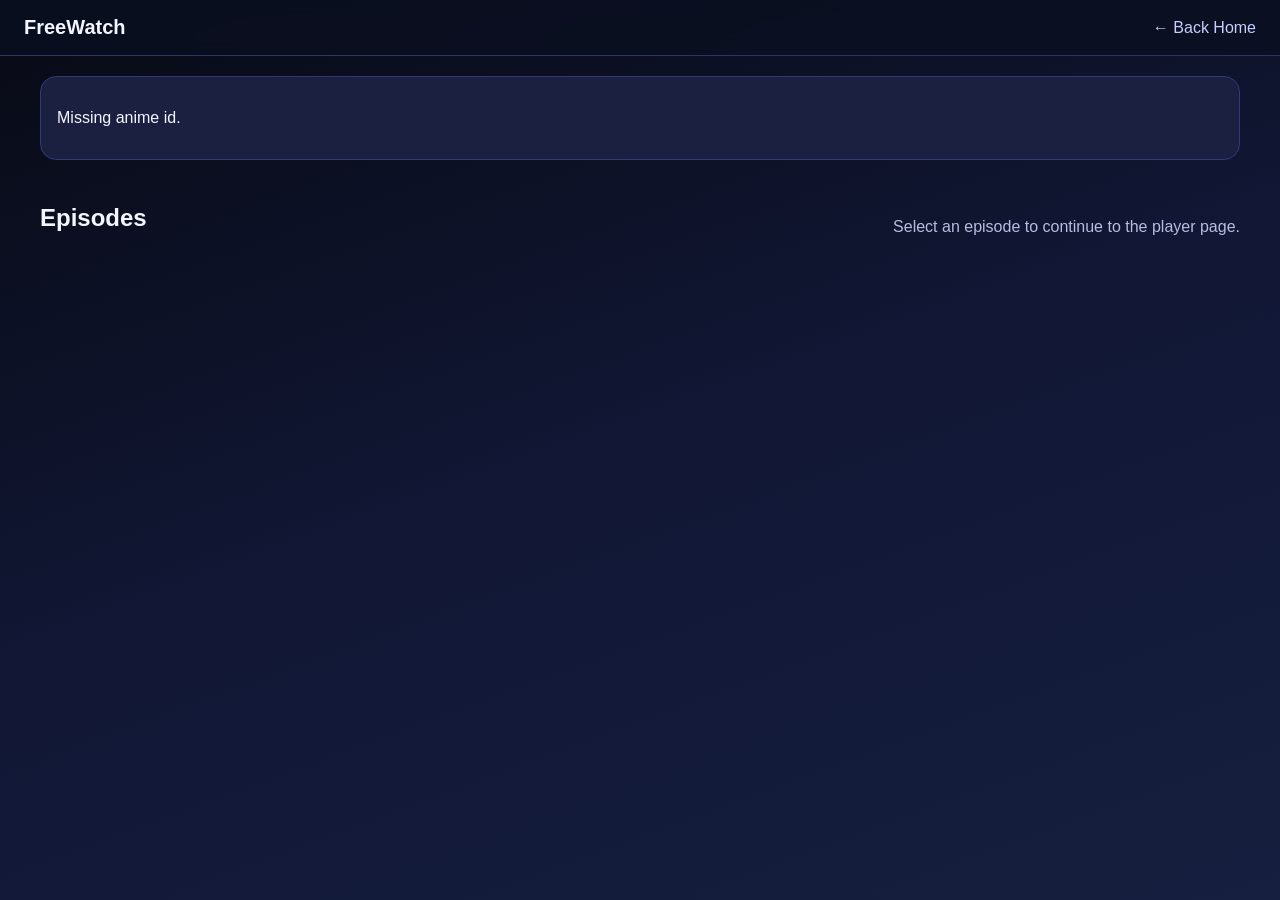
<file: details.html>
<!DOCTYPE html>
<html lang="en">
  <head>
    <meta charset="UTF-8" />
    <meta name="viewport" content="width=device-width, initial-scale=1.0" />
    <title>Anime Details - FreeWatch</title>
    <link rel="stylesheet" href="styles.css" />
  </head>
  <body>
    <header class="top-nav">
      <a class="brand" href="index.html">FreeWatch</a>
      <a class="back-link" href="index.html">← Back Home</a>
    </header>

    <main class="container">
      <section id="detailsRoot" class="details-layout"></section>

      <section>
        <div class="section-head">
          <h2>Episodes</h2>
          <p>Select an episode to continue to the player page.</p>
        </div>
        <div id="episodesList" class="episode-list"></div>
      </section>
    </main>

    <script src="details.js"></script>
  </body>
</html>
</file>
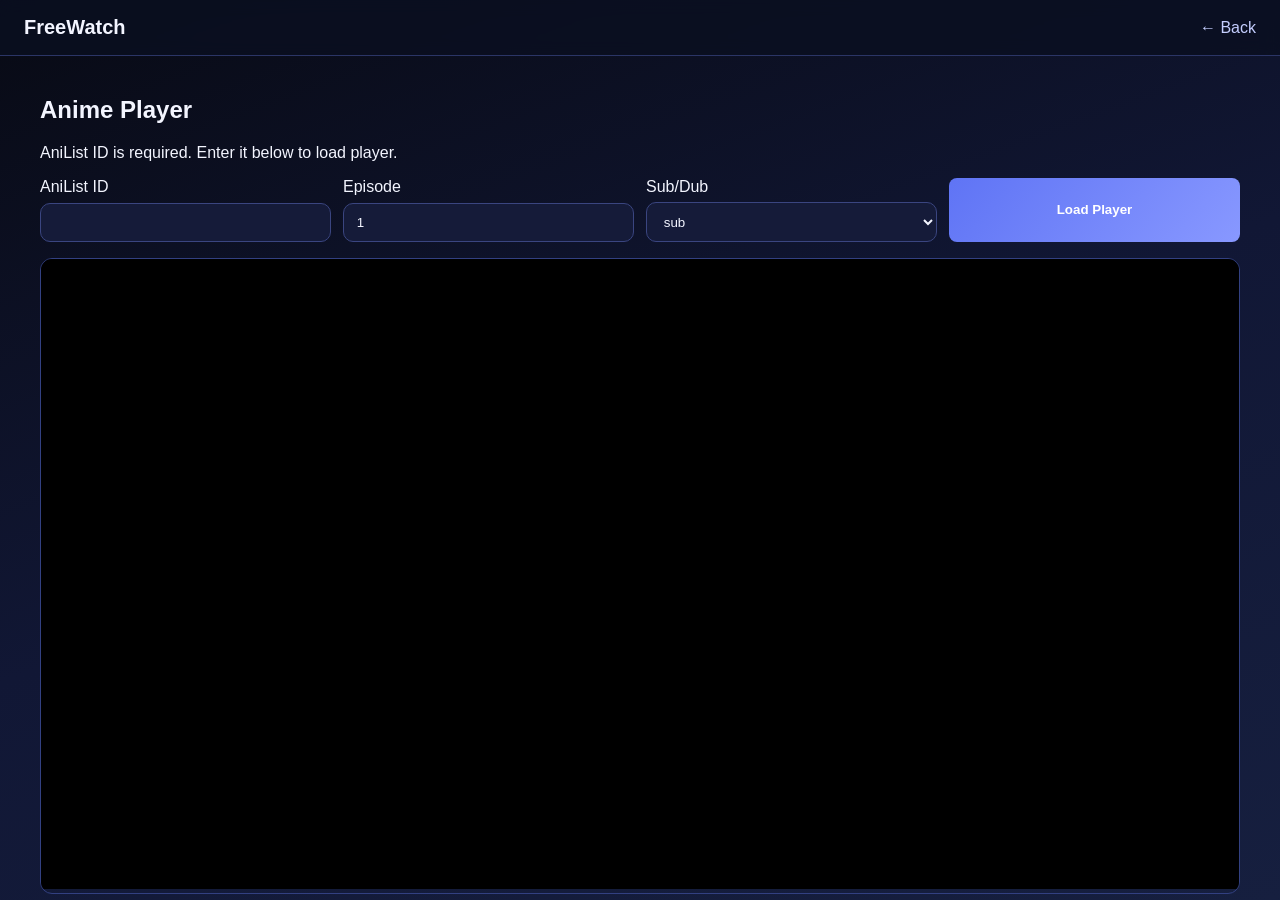
<file: player.html>
<!DOCTYPE html>
<html lang="en">
  <head>
    <meta charset="UTF-8" />
    <meta name="viewport" content="width=device-width, initial-scale=1.0" />
    <title>Watch Anime - FreeWatch</title>
    <link rel="stylesheet" href="styles.css" />
  </head>
  <body>
    <header class="top-nav">
      <a class="brand" href="index.html">FreeWatch</a>
      <a class="back-link" id="backToDetails" href="index.html">← Back</a>
    </header>

    <main class="container">
      <section class="player-layout">
        <div class="player-head">
          <h1 id="playerTitle">Anime Player</h1>
          <p id="playerMeta"></p>
        </div>

        <form id="playerForm" class="player-form">
          <label>
            AniList ID
            <input id="anilistId" type="number" min="1" required />
          </label>

          <label>
            Episode
            <input id="episodeNumber" type="number" min="1" required />
          </label>

          <label>
            Sub/Dub
            <select id="subOrDub">
              <option value="sub">sub</option>
              <option value="dub">dub</option>
            </select>
          </label>

          <button type="submit" class="btn">Load Player</button>
        </form>

        <div class="video-wrap">
          <iframe
            id="animeFrame"
            title="Anime video player"
            frameborder="0"
            scrolling="no"
            allowfullscreen
          ></iframe>
        </div>
      </section>
    </main>

    <script src="player.js"></script>
  </body>
</html>
</file>
<file: styles.css>
:root {
  --bg: #0f1220;
  --panel: #1b2040;
  --soft: #252c54;
  --text: #f3f5ff;
  --muted: #b6bddf;
  --accent: #7c90ff;
}

* {
  box-sizing: border-box;
}

body {
  margin: 0;
  font-family: Arial, sans-serif;
  background: linear-gradient(160deg, #080a14, #111735 50%, #161f3f);
  color: var(--text);
  min-height: 100vh;
}

.top-nav {
  position: sticky;
  top: 0;
  z-index: 20;
  display: flex;
  gap: 1rem;
  align-items: center;
  justify-content: space-between;
  padding: 1rem 1.5rem;
  backdrop-filter: blur(8px);
  background: rgb(11 16 33 / 80%);
  border-bottom: 1px solid #2b3566;
}

.brand {
  color: var(--text);
  text-decoration: none;
  font-weight: 800;
  font-size: 1.25rem;
}

.search-wrap {
  display: flex;
  width: min(640px, 100%);
  gap: 0.5rem;
}

input,
select,
button {
  border-radius: 10px;
  border: 1px solid #3a4580;
  background: #151b39;
  color: var(--text);
  padding: 0.65rem 0.8rem;
}

.search-wrap input {
  flex: 1;
}

button,
.btn {
  cursor: pointer;
  background: linear-gradient(130deg, #5f74f5, #8898ff);
  border: 0;
  color: white;
  text-decoration: none;
  font-weight: 600;
}

.container {
  width: min(1200px, 95%);
  margin: 1.25rem auto 2rem;
  display: grid;
  gap: 1.5rem;
}

.hero {
  background: var(--panel);
  border: 1px solid #2f3b75;
  border-radius: 16px;
  padding: 1rem;
}

.hero-carousel {
  display: grid;
  grid-template-columns: auto 1fr auto;
  align-items: center;
  gap: 0.75rem;
}

.hero-slides {
  min-height: 250px;
}

.hero-slide {
  display: grid;
  grid-template-columns: 180px 1fr;
  gap: 1rem;
  background: var(--soft);
  border-radius: 14px;
  padding: 0.8rem;
}

.hero-slide img {
  width: 100%;
  height: 250px;
  object-fit: cover;
  border-radius: 10px;
}

.icon-btn {
  width: 44px;
  height: 44px;
  border-radius: 50%;
}

.section-head {
  display: flex;
  justify-content: space-between;
  align-items: end;
  gap: 1rem;
}

.section-head p {
  color: var(--muted);
}

.anime-grid {
  margin-top: 0.8rem;
  display: grid;
  grid-template-columns: repeat(auto-fill, minmax(210px, 1fr));
  gap: 1rem;
}

.anime-card {
  background: var(--panel);
  border: 1px solid #344079;
  border-radius: 12px;
  overflow: hidden;
}

.card-image {
  width: 100%;
  height: 280px;
  object-fit: cover;
}

.card-content {
  padding: 0.8rem;
}

.card-title {
  margin: 0;
  font-size: 1rem;
}

.card-sub {
  margin: 0.4rem 0 0.8rem;
  color: var(--muted);
  font-size: 0.9rem;
}

.card-actions {
  display: flex;
  gap: 0.5rem;
}

.btn {
  padding: 0.55rem 0.75rem;
  border-radius: 8px;
}

.btn-secondary {
  background: #303968;
}

.pager {
  display: flex;
  justify-content: center;
  align-items: center;
  gap: 0.75rem;
  margin-top: 1rem;
}

.details-layout {
  display: grid;
  grid-template-columns: 260px 1fr;
  gap: 1rem;
  background: var(--panel);
  border: 1px solid #2f3b75;
  border-radius: 16px;
  padding: 1rem;
}

.details-layout img {
  width: 100%;
  border-radius: 12px;
}

.meta {
  color: var(--muted);
}

.episode-list {
  display: grid;
  grid-template-columns: repeat(auto-fill, minmax(160px, 1fr));
  gap: 0.7rem;
}

.episode-btn {
  display: block;
  text-align: center;
  background: var(--panel);
  border: 1px solid #39468a;
  color: var(--text);
  text-decoration: none;
  padding: 0.7rem;
  border-radius: 10px;
}

.player-form {
  display: grid;
  gap: 0.75rem;
  grid-template-columns: repeat(auto-fit, minmax(180px, 1fr));
}

.player-form label {
  display: grid;
  gap: 0.4rem;
}

.video-wrap {
  margin-top: 1rem;
  border-radius: 12px;
  overflow: hidden;
  border: 1px solid #324081;
  min-height: 70vh;
}

#animeFrame {
  width: 100%;
  height: 70vh;
  background: black;
}

.back-link {
  color: #c5ceff;
  text-decoration: none;
}

@media (max-width: 760px) {
  .hero-slide,
  .details-layout {
    grid-template-columns: 1fr;
  }

  .hero-slide img {
    height: 220px;
  }
}
</file>
